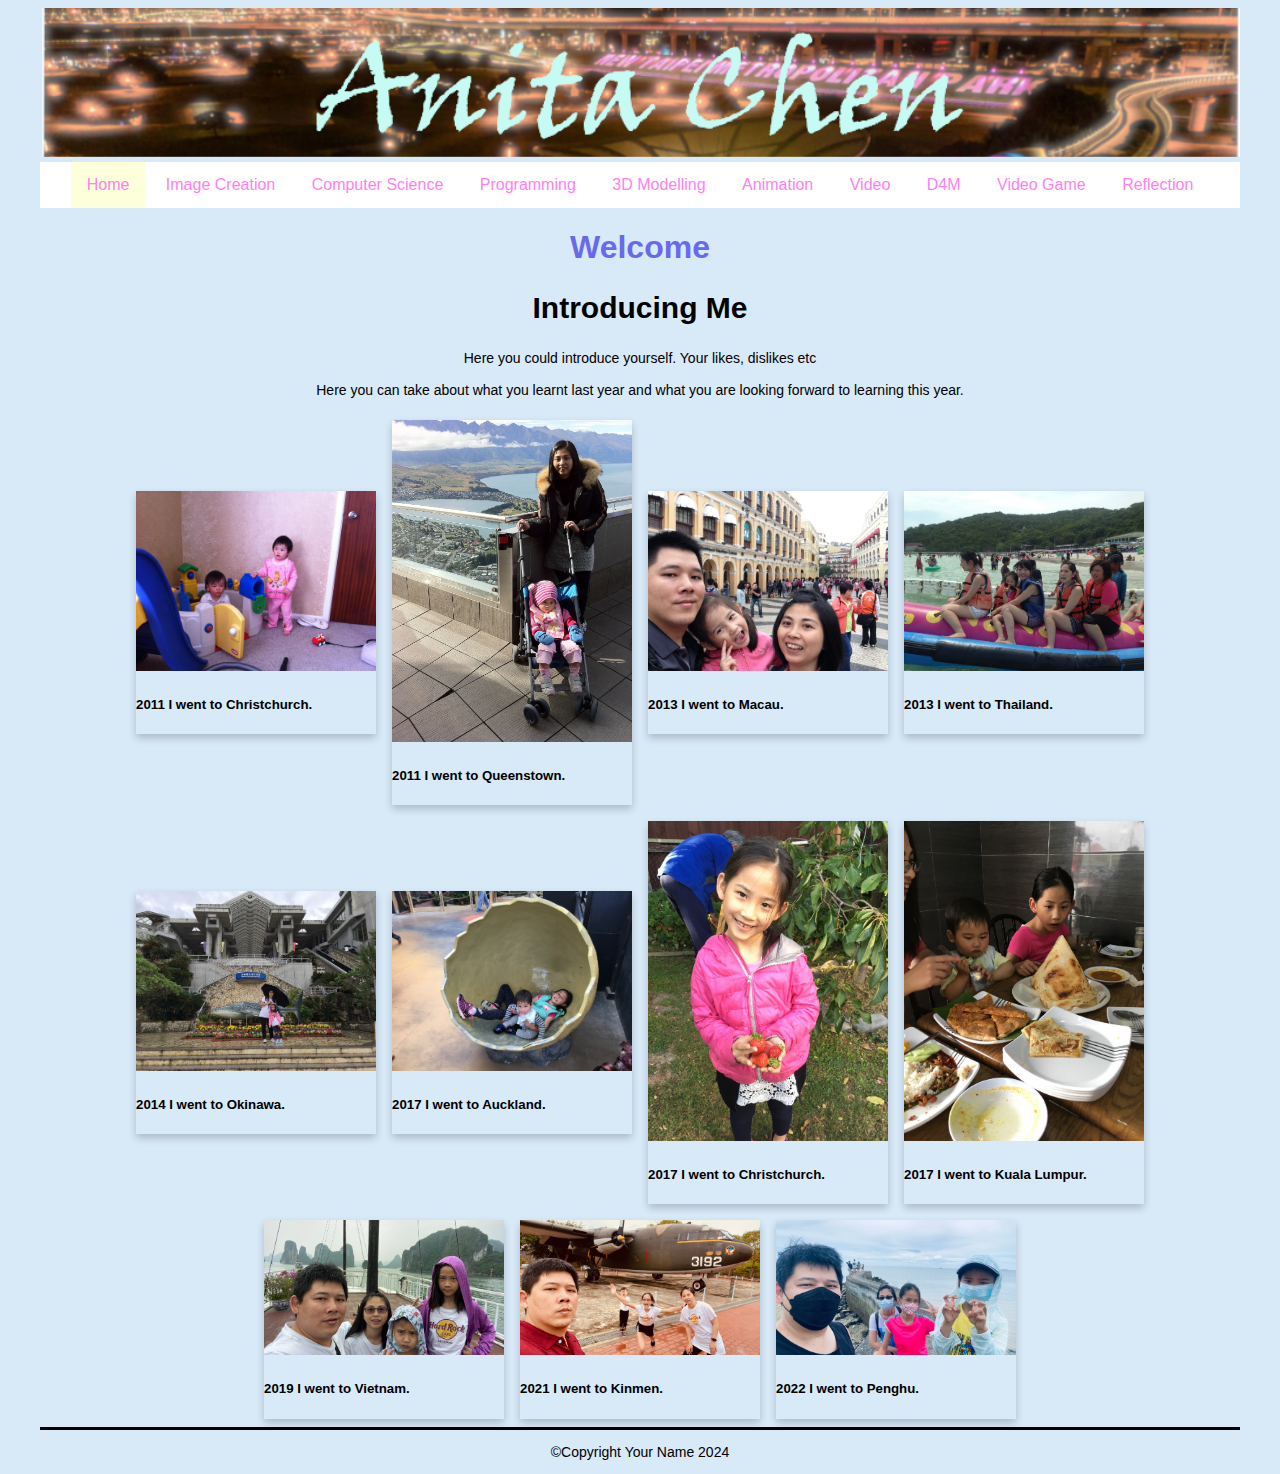
<file: index.html>
<!DOCTYPE html>
<html>
  <head>
    <meta charset="utf-8">
    <meta name="viewport" content="width=device-width">
    <title>Anita Chen-Home</title>
    <link href="css/style.css" rel="stylesheet" type="text/css" />
    <!-- The relates to the Google Font used in h1 -->
    <link href='https://fonts.googleapis.com/css?family=Caesar Dressing' rel='stylesheet'>
    <div class="header">
      <img src="images/anita chen.png">
    </div>
  </head>
  <div class="wrapper">
    <body>
      <!-- The Nav Bar goes here -->
      <nav>
        <ul>
          <li id='active'><a href="index.html">Home</a></li>
          <li><a href="imagecreation.html">Image Creation</a></li>
          <li><a href="computerscience.html">Computer Science</a></li>
          <li><a href="programming.html">Programming</a></li>
          <li><a href="3dmodelling.html">3D Modelling</a></li>
          <li><a href="animation.html">Animation</a></li>
          <li><a href="videoaudio.html">Video</a></li>
          <li><a href="designformanufacturing.html">D4M</a></li>
          <li><a href="videogame.html">Video Game</a></li>
          <li><a href="reflection.html">Reflection</a></li>
        </ul>
    </nav>
    <main>
      <!-- page heading- add name here! -->
      <h1>Welcome</h1>
      <h2>Introducing Me</h2>
      <!-- now the Information text box-->
      <div class=information>
        <p>
            Here you could introduce yourself. Your likes, dislikes etc <br><br>
            Here you can take about what you learnt last year and what you are looking forward to learning this year. 
        </p>  
      </div>   
        <!-- This is the container for all the images you want to add- it's a flexbox so add as many as you want -->
      <div class='container'>
        <!-- item 1 starts here-->
        <div class='item'>
          <img src="images/2011christchurch.JPG" alt="2011 I went to Christchurch.">  
          <h5>2011 I went to Christchurch.</h5>
        </div> 
        <!-- end of item 1 -->    
        <!-- item 2 starts here-->
        <div class='item'>
          <img src="images/2011queenstown.JPG" alt="2011 I went to Queenstown."> 
          <h5>2011 I went to Queenstown.</h5>
        </div> 
        <!-- end of item 2 -->    
        <!-- item 3 starts here-->
        <div class='item'>
          <img src="images/2013macau.JPG" alt="2013 I went to Macau.">
          <h5>2013 I went to Macau.</h5>
        </div>  
        <!-- end of item 3 -->
        <!-- item 4 starts here-->
        <div class='item'>
          <img src="images/2013thailand.JPG" alt="2013 I went to Thailand."> 
          <h5>2013 I went to Thailand.</h5>
        </div>  
        <!-- end of item 4 -->
        <!-- item 5 starts here-->
        <div class='item'>
          <img src="images/2014okinawa.JPG" alt="2014 I went to Okinawa."> 
          <h5>2014 I went to Okinawa.</h5>
        </div>  
        <!-- end of item 5 -->
        <!-- item 6 starts here-->
        <div class='item'>
          <img src="images/2017auckland.JPG" alt="2017 I went to Auckland.">  
          <h5>2017 I went to Auckland.</h5>
        </div> 
        <!-- end of item 6 -->    
        <!-- item 7 starts here-->
        <div class='item'>
          <img src="images/2017christchurch.JPG" alt="2017 I went to Christchurch.">  
          <h5>2017 I went to Christchurch.</h5>
        </div> 
        <!-- end of item 7 -->    
        <!-- item 8 starts here-->
        <div class='item'>
          <img src="images/2017kuala lumpur.JPG" alt="2017 I went to Kuala Lumpur.">  
          <h5>2017 I went to Kuala Lumpur.</h5>
        </div>  
        <!-- end of item 8 -->
        <!-- item 9 starts here-->
        <div class='item'>
          <img src="images/2019vietnam.JPG" alt="2019 I went to Vietnam.">  
          <h5>2019 I went to Vietnam.</h5>
        </div>  
        <!-- end of item 9 -->
        <!-- item 10 starts here-->
        <div class='item'>
          <img src="images/2021kinmen.JPG" alt="2021 I went to Kinmen.">  
          <h5>2021 I went to Kinmen.</h5>
        </div>  
        <!-- end of item 10 -->
        <!-- item 11 starts here-->
        <div class='item'>
          <img src="images/2022penghu.JPG" alt="2022 I went to Penghu.">   
          <h5>2022 I went to Penghu.</h5>
        </div>  
        <!-- end of item 11 -->
      </div>
    </main>  
    <footer>
      <p>&#169;Copyright Your Name 2024</p>
    </footer>
  </body>
</html>
</file>
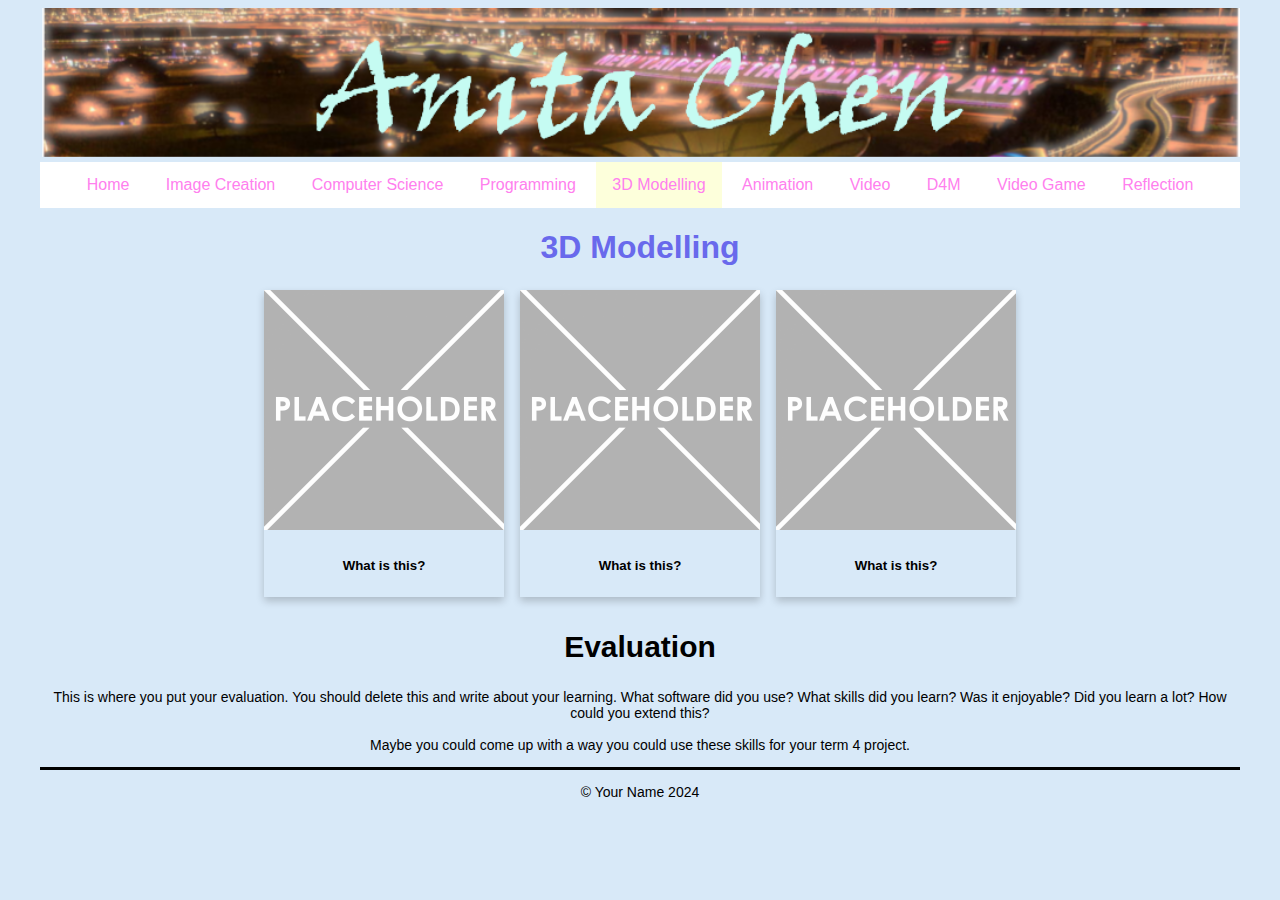
<file: 3dmodelling.html>
<!DOCTYPE html>
<html>
  <head>
    <meta charset="utf-8">
    <meta name="viewport" content="width=device-width">
    <title>Anita Chen-3D Modelling</title>
    <link href="css/style.css" rel="stylesheet" type="text/css" />
    <!-- The relates to the Google Font used in h1 -->
    <link href='https://fonts.googleapis.com/css?family=Caesar Dressing' rel='stylesheet'>
    <div class="header">
      <img src="images/anita chen.png">
    </div>
  </head>
  <div class="wrapper">
    <body>
      <!-- The Nav Bar goes here -->
      <nav>
        <ul>
          <li><a href="index.html">Home</a></li>
          <li><a href="imagecreation.html">Image Creation</a></li>
          <li><a href="computerscience.html">Computer Science</a></li>
          <li><a href="programming.html">Programming</a></li>
          <li id='active'><a href="3dmodelling.html">3D Modelling</a></li>
          <li><a href="animation.html">Animation</a></li>
          <li><a href="videoaudio.html">Video</a></li>
          <li><a href="designformanufacturing.html">D4M</a></li>
          <li><a href="videogame.html">Video Game</a></li>
          <li><a href="reflection.html">Reflection</a></li>
        </ul>
    </nav>
    <main>
      <!-- page heading- add name here! -->
      <h1>3D Modelling</h1>
        <!-- This is the container for all the images you want to add- it's a flexbox so add as many as you want -->
      <div class='container'>
        <!-- item 1 starts here-->
        <div class='item'>
          <img src="images/placeholder.png" alt="please replace me">
          <div class='item-info'>
            <!-- a brief explanation of what this picture is -->
            <h5>What is this?</h5>
          </div>       
        </div> 
        <!-- end of item 1 -->    
        <!-- item 2 starts here-->
        <div class='item'>
          <img src="images/placeholder.png" alt="please replace me">
          <div class='item-info'>
            <!-- a brief explanation of what this picture is -->
            <h5>What is this?</h5>
          </div>       
        </div> 
        <!-- end of item 2 -->    
        <!-- item 3 starts here-->
        <div class='item'>
          <img src="images/placeholder.png" alt="please replace me">
          <div class='item-info'>
            <!-- a brief explanation of what this picture is -->
            <h5>What is this?</h5>
          </div>       
        </div> 
        <!-- end of item 3 --> 
        <!-- now the Evaluation text box-->
        <div class=information>
          <h2>Evaluation</h2>
          <p>
            This is where you put your evaluation. You should delete this and write about your learning. What software did you use? What skills did you learn? Was it enjoyable? Did you learn a lot? How could you extend this? <br><br>
            Maybe you could come up with a way you could use these skills for your term 4 project. 
          </p>  
        </div>   
      </div>   
    </main>  
    <footer>
      <p>&#169; Your Name 2024</p>
    </footer>
  </body>
</html>
</file>
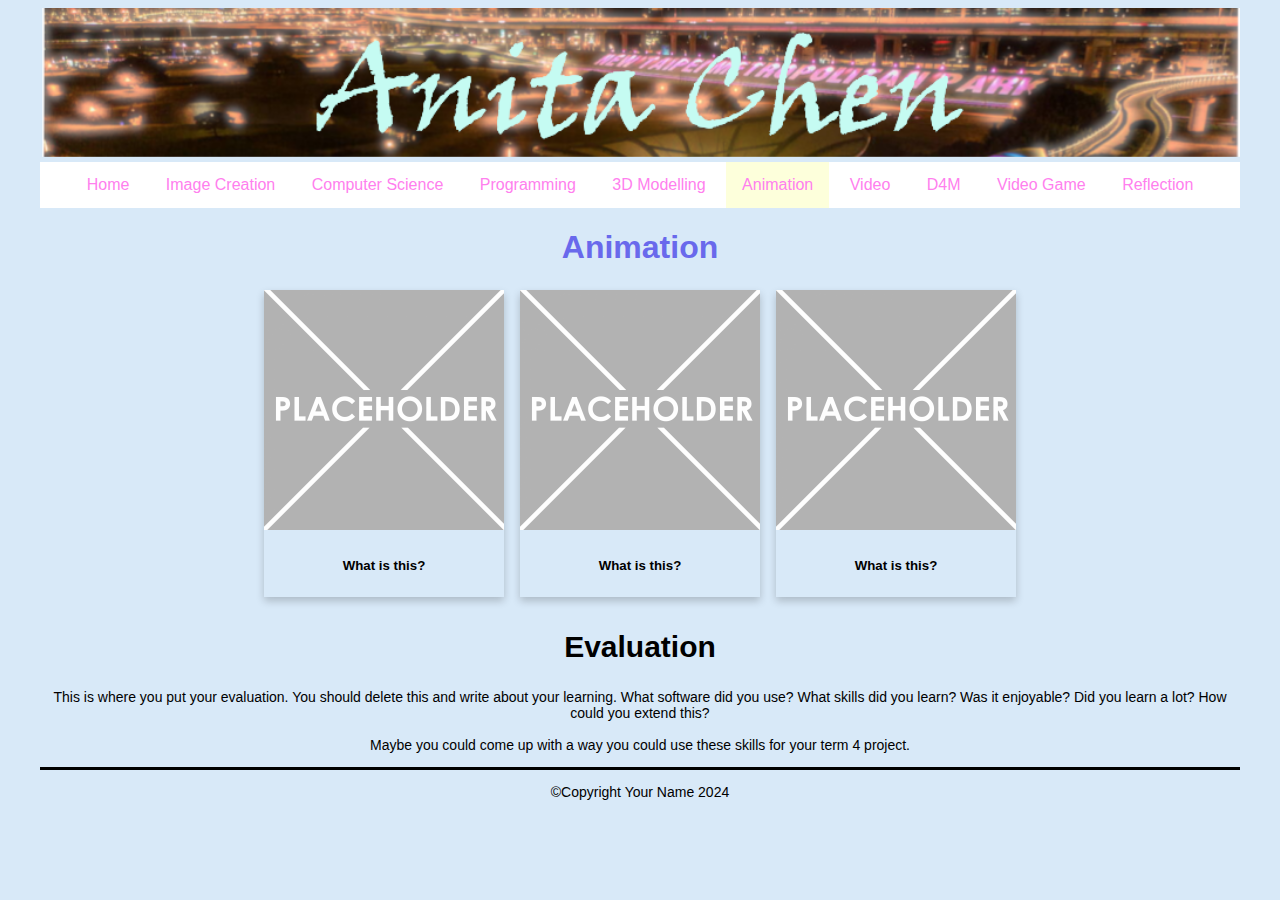
<file: animation.html>
<!DOCTYPE html>
<html>
  <head>
    <meta charset="utf-8">
    <meta name="viewport" content="width=device-width">
    <title>Home</title>
    <link href="css/style.css" rel="stylesheet" type="text/css" />
    <!-- The relates to the Google Font used in h1 -->
    <link href='https://fonts.googleapis.com/css?family=Caesar Dressing' rel='stylesheet'>
    <div class="header">
      <img src="images/anita chen.png">
    </div>
  </head>
  <div class="wrapper">
    <body>
      <!-- The Nav Bar goes here -->
      <nav>
        <ul>
          <li><a href="index.html">Home</a></li>
          <li><a href="imagecreation.html">Image Creation</a></li>
          <li><a href="computerscience.html">Computer Science</a></li>
          <li><a href="programming.html">Programming</a></li>
          <li><a href="3dmodelling.html">3D Modelling</a></li>
          <li id='active'><a href="animation.html">Animation</a></li>
          <li><a href="videoaudio.html">Video</a></li>
          <li><a href="designformanufacturing.html">D4M</a></li>
          <li><a href="videogame.html">Video Game</a></li>
          <li><a href="reflection.html">Reflection</a></li>
        </ul>
    </nav>
    <main>
      <!-- page heading- add name here! -->
      <h1>Animation</h1>
        <!-- This is the container for all the images you want to add- it's a flexbox so add as many as you want -->
      <div class='container'>
        <!-- item 1 starts here-->
        <div class='item'>
          <img src="images/placeholder.png" alt="please replace me">
          <div class='item-info'>
            <!-- a brief explanation of what this picture is -->
            <h5>What is this?</h5>
          </div>       
        </div> 
        <!-- end of item 1 -->    
        <!-- item 2 starts here-->
        <div class='item'>
          <img src="images/placeholder.png" alt="please replace me">
          <div class='item-info'>
            <!-- a brief explanation of what this picture is -->
            <h5>What is this?</h5>
          </div>       
        </div> 
        <!-- end of item 2 -->    
        <!-- item 3 starts here-->
        <div class='item'>
          <img src="images/placeholder.png" alt="please replace me">
          <div class='item-info'>
            <!-- a brief explanation of what this picture is -->
            <h5>What is this?</h5>
          </div>       
        </div> 
        <!-- end of item 3 --> 
        <!-- now the Evaluation text box-->
        <div class=information>
          <h2>Evaluation</h2>
          <p>
            This is where you put your evaluation. You should delete this and write about your learning. What software did you use? What skills did you learn? Was it enjoyable? Did you learn a lot? How could you extend this? <br><br>
            Maybe you could come up with a way you could use these skills for your term 4 project. 
          </p>  
        </div>   
      </div>   
    </main>  
    <footer>
      <p>&#169;Copyright Your Name 2024</p>
    </footer>
  </body>
</html>
</file>
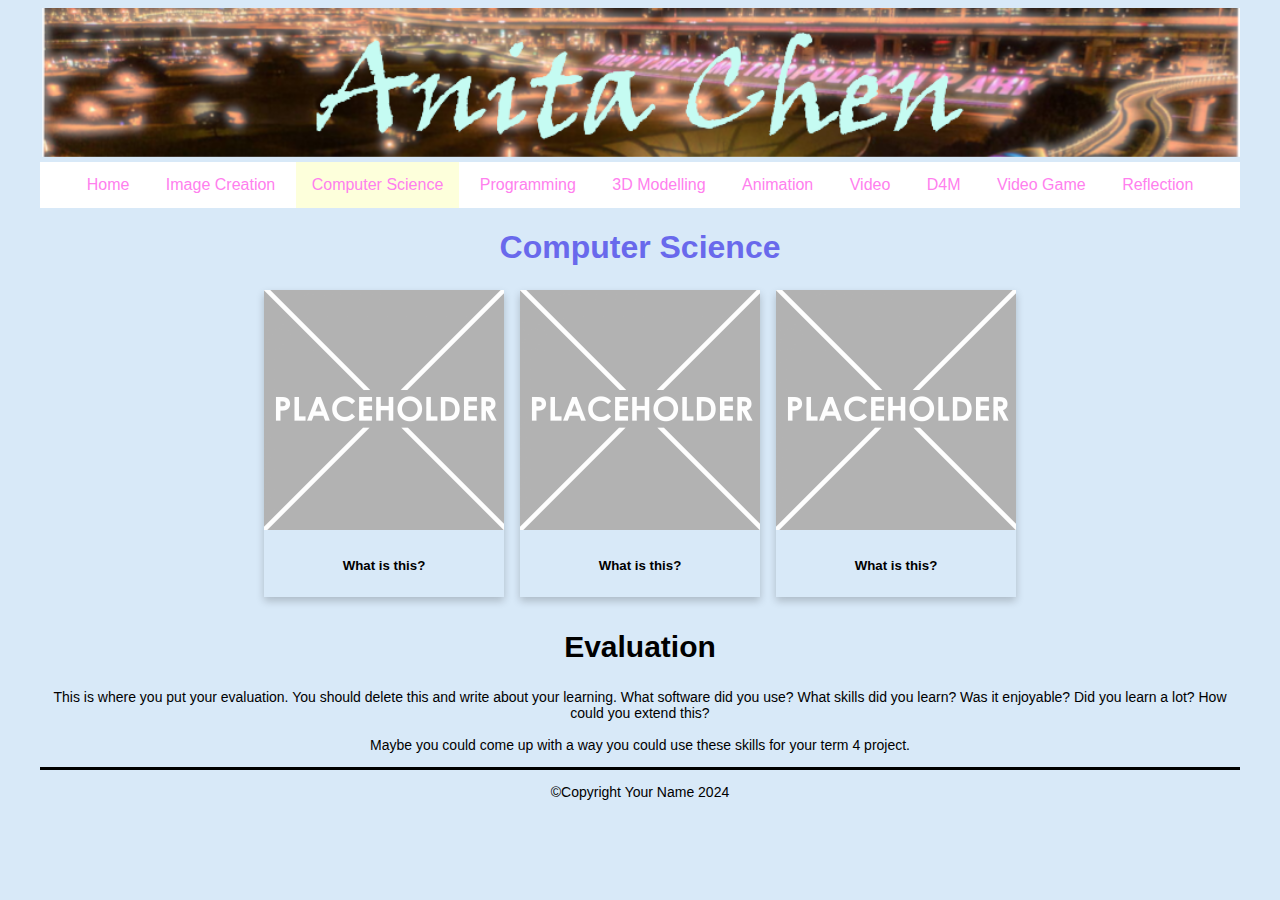
<file: computerscience.html>
<!DOCTYPE html>
<html>
  <head>
    <meta charset="utf-8">
    <meta name="viewport" content="width=device-width">
    <title>Home</title>
    <link href="css/style.css" rel="stylesheet" type="text/css" />
    <!-- The relates to the Google Font used in h1 -->
    <link href='https://fonts.googleapis.com/css?family=Caesar Dressing' rel='stylesheet'>
    <div class="header">
      <img src="images/anita chen.png">
    </div>
  </head>
  <div class="wrapper">
    <body>
      <!-- The Nav Bar goes here -->
      <nav>
        <ul>
          <li><a href="index.html">Home</a></li>
          <li><a href="imagecreation.html">Image Creation</a></li>
          <li id='active'><a href="computerscience.html">Computer Science</a></li>
          <li><a href="programming.html">Programming</a></li>
          <li><a href="3dmodelling.html">3D Modelling</a></li>
          <li><a href="animation.html">Animation</a></li>
          <li><a href="videoaudio.html">Video</a></li>
          <li><a href="designformanufacturing.html">D4M</a></li>
          <li><a href="videogame.html">Video Game</a></li>
          <li><a href="reflection.html">Reflection</a></li>
        </ul>
    </nav>
    <main>
      <!-- page heading- add name here! -->
      <h1>Computer Science</h1>
        <!-- This is the container for all the images you want to add- it's a flexbox so add as many as you want -->
      <div class='container'>
        <!-- item 1 starts here-->
        <div class='item'>
          <img src="images/placeholder.png" alt="please replace me">
          <div class='item-info'>
            <!-- a brief explanation of what this picture is -->
            <h5>What is this?</h5>
          </div>       
        </div> 
        <!-- end of item 1 -->    
        <!-- item 2 starts here-->
        <div class='item'>
          <img src="images/placeholder.png" alt="please replace me">
          <div class='item-info'>
            <!-- a brief explanation of what this picture is -->
            <h5>What is this?</h5>
          </div>       
        </div> 
        <!-- end of item 2 -->    
        <!-- item 3 starts here-->
        <div class='item'>
          <img src="images/placeholder.png" alt="please replace me">
          <div class='item-info'>
            <!-- a brief explanation of what this picture is -->
            <h5>What is this?</h5>
          </div>       
        </div> 
        <!-- end of item 3 --> 
        <!-- now the Evaluation text box-->
        <div class=information>
          <h2>Evaluation</h2>
          <p>
            This is where you put your evaluation. You should delete this and write about your learning. What software did you use? What skills did you learn? Was it enjoyable? Did you learn a lot? How could you extend this? <br><br>
            Maybe you could come up with a way you could use these skills for your term 4 project. 
          </p>  
        </div>   
      </div>   
    </main>  
    <footer>
      <p>&#169;Copyright Your Name 2024</p>
    </footer>
  </body>
</html>
</file>
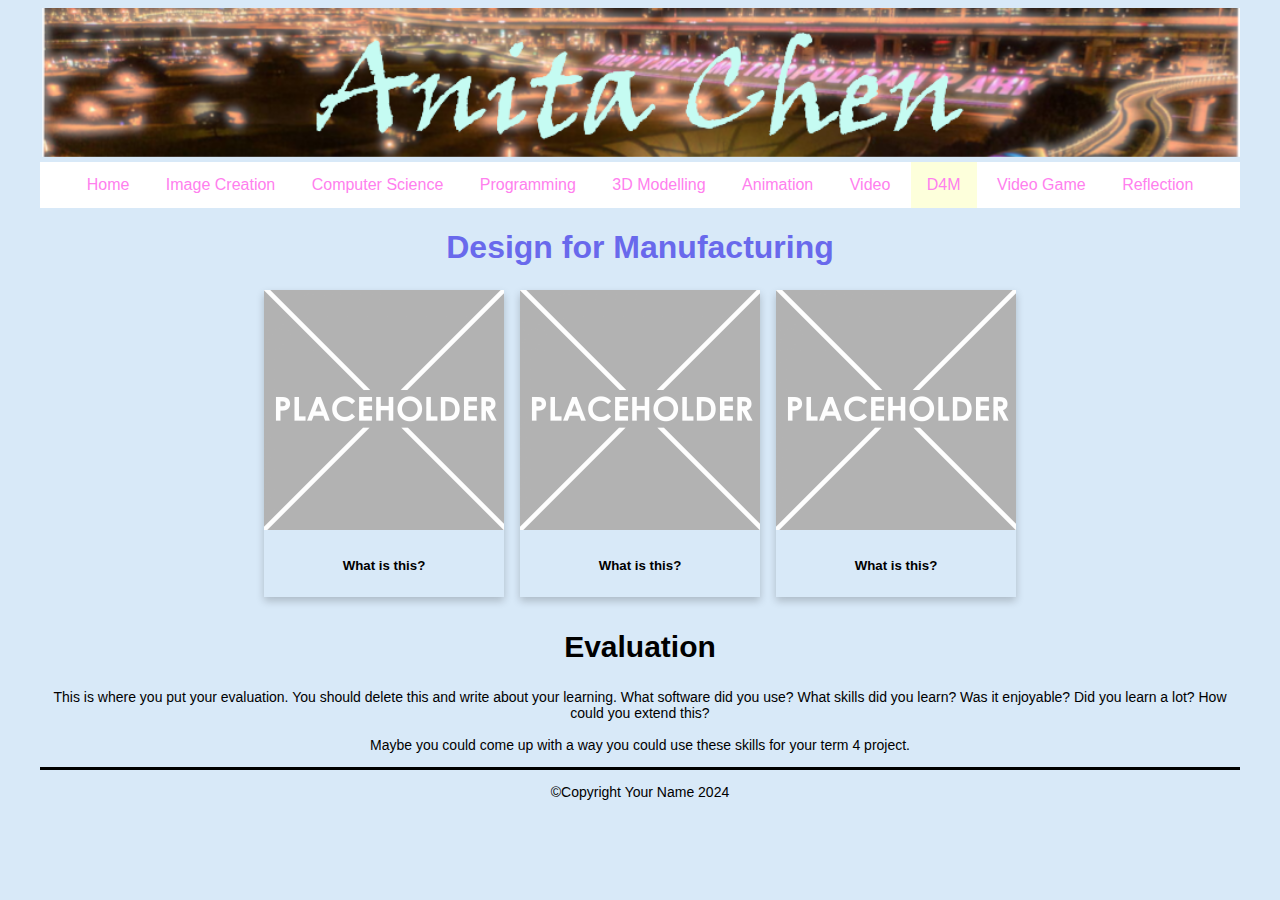
<file: designformanufacturing.html>
<!DOCTYPE html>
<html>
  <head>
    <meta charset="utf-8">
    <meta name="viewport" content="width=device-width">
    <title>Home</title>
    <link href="css/style.css" rel="stylesheet" type="text/css" />
    <!-- The relates to the Google Font used in h1 -->
    <link href='https://fonts.googleapis.com/css?family=Caesar Dressing' rel='stylesheet'>
    <div class="header">
      <img src="images/anita chen.png">
    </div>
  </head>
  <div class="wrapper">
    <body>
      <!-- The Nav Bar goes here -->
      <nav>
        <ul>
          <li><a href="index.html">Home</a></li>
          <li><a href="imagecreation.html">Image Creation</a></li>
          <li><a href="computerscience.html">Computer Science</a></li>
          <li><a href="programming.html">Programming</a></li>
          <li><a href="3dmodelling.html">3D Modelling</a></li>
          <li><a href="animation.html">Animation</a></li>
          <li><a href="videoaudio.html">Video</a></li>
          <li id='active'><a href="designformanufacturing.html">D4M</a></li>
          <li><a href="videogame.html">Video Game</a></li>
          <li><a href="reflection.html">Reflection</a></li>
        </ul>
    </nav>
    <main>
      <!-- page heading- add name here! -->
      <h1>Design for Manufacturing</h1>
        <!-- This is the container for all the images you want to add- it's a flexbox so add as many as you want -->
      <div class='container'>
        <!-- item 1 starts here-->
        <div class='item'>
          <img src="images/placeholder.png" alt="please replace me">
          <div class='item-info'>
            <!-- a brief explanation of what this picture is -->
            <h5>What is this?</h5>
          </div>       
        </div> 
        <!-- end of item 1 -->    
        <!-- item 2 starts here-->
        <div class='item'>
          <img src="images/placeholder.png" alt="please replace me">
          <div class='item-info'>
            <!-- a brief explanation of what this picture is -->
            <h5>What is this?</h5>
          </div>       
        </div> 
        <!-- end of item 2 -->    
        <!-- item 3 starts here-->
        <div class='item'>
          <img src="images/placeholder.png" alt="please replace me">
          <div class='item-info'>
            <!-- a brief explanation of what this picture is -->
            <h5>What is this?</h5>
          </div>       
        </div> 
        <!-- end of item 3 --> 
        <!-- now the Evaluation text box-->
        <div class=information>
          <h2>Evaluation</h2>
          <p>
            This is where you put your evaluation. You should delete this and write about your learning. What software did you use? What skills did you learn? Was it enjoyable? Did you learn a lot? How could you extend this? <br><br>
            Maybe you could come up with a way you could use these skills for your term 4 project. 
          </p>  
        </div>   
      </div>   
    </main>  
    <footer>
      <p>&#169;Copyright Your Name 2024</p>
    </footer>
  </body>
</html>
</file>
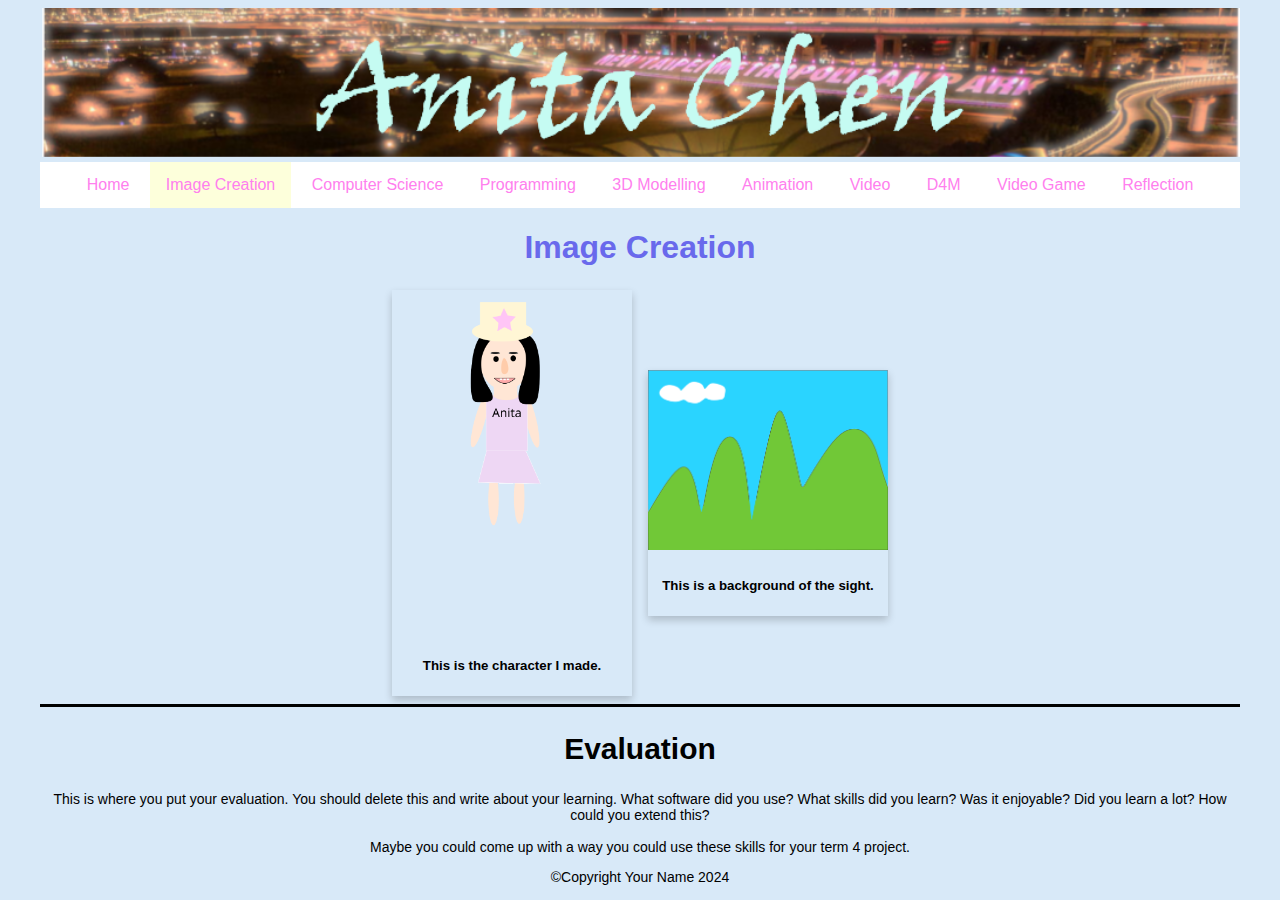
<file: imagecreation.html>
<!DOCTYPE html>
<html>

<head>
  <meta charset="utf-8">
  <meta name="viewport" content="width=device-width">
  <title>Anita Chen-Image Creation</title>
  <link href="css/style.css" rel="stylesheet" type="text/css" />
  <!-- The relates to the Google Font used in h1 -->
  <link href='https://fonts.googleapis.com/css?family=Caesar Dressing' rel='stylesheet'>
  <div class="header">
    <img src="images/anita chen.png">
  </div>
</head>
<div class="wrapper">

  <body>
    <!-- The Nav Bar goes here -->
    <nav>
      <ul>
        <li><a href="index.html">Home</a></li>
        <li id='active'><a href="imagecreation.html">Image Creation</a></li>
        <li><a href="computerscience.html">Computer Science</a></li>
        <li><a href="programming.html">Programming</a></li>
        <li><a href="3dmodelling.html">3D Modelling</a></li>
        <li><a href="animation.html">Animation</a></li>
        <li><a href="videoaudio.html">Video</a></li>
        <li><a href="designformanufacturing.html">D4M</a></li>
        <li><a href="videogame.html">Video Game</a></li>
        <li><a href="reflection.html">Reflection</a></li>
      </ul>
    </nav>
    <main>
      <!-- page heading- add name here! -->
      <h1>Image Creation</h1>
      <!-- This is the container for all the images you want to add- it's a flexbox so add as many as you want -->
      <div class='container'>
        <!-- item 1 starts here-->
        <div class='item'>
          <img src="images/Character Creation.png" alt="please replace me">
          <div class='item-info'>
            <!-- a brief explanation of what this picture is -->
            <h5>This is the character I made.</h5>
          </div>
        </div>
        <!-- end of item 1 -->
        <!-- item 2 starts here-->
        <div class='item'>
          <img src="images/Background Creation.png" alt="please replace me">
          <div class='item-info'>
            <!-- a brief explanation of what this picture is -->
            <h5>This is a background of the sight.</h5>
          </div>
        </div>
        <!-- end of item 2 -->
          </div>
        </div>
        <!-- end of item 3 -->
        <!-- now the Evaluation text box-->
        <div class=information>
          <h2>Evaluation</h2>
          <p>
            This is where you put your evaluation. You should delete this and write about your learning. What software
            did you use? What skills did you learn? Was it enjoyable? Did you learn a lot? How could you extend this?
            <br><br>
            Maybe you could come up with a way you could use these skills for your term 4 project.
          </p>
        </div>
      </div>
    </main>
    <footer>
      <p>&#169;Copyright Your Name 2024</p>
    </footer>
  </body>

</html>
</file>
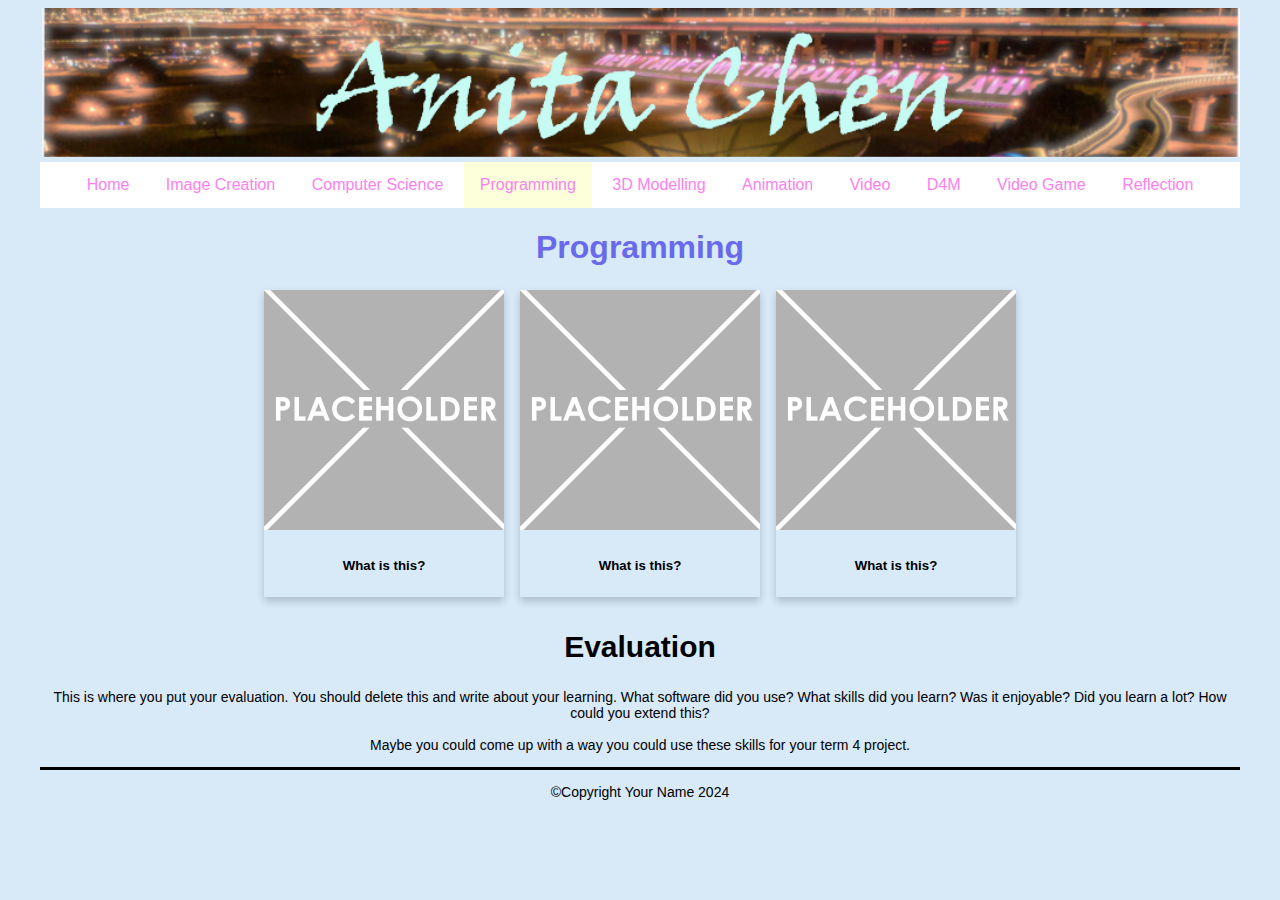
<file: programming.html>
<!DOCTYPE html>
<html>
  <head>
    <meta charset="utf-8">
    <meta name="viewport" content="width=device-width">
    <title>Home</title>
    <link href="css/style.css" rel="stylesheet" type="text/css" />
    <!-- The relates to the Google Font used in h1 -->
    <link href='https://fonts.googleapis.com/css?family=Caesar Dressing' rel='stylesheet'>
    <div class="header">
      <img src="images/anita chen.png">
    </div>
  </head>
  <div class="wrapper">
    <body>
      <!-- The Nav Bar goes here -->
      <nav>
        <ul>
          <li><a href="index.html">Home</a></li>
          <li><a href="imagecreation.html">Image Creation</a></li>
          <li><a href="computerscience.html">Computer Science</a></li>
          <li id='active'><a href="programming.html">Programming</a></li>
          <li><a href="3dmodelling.html">3D Modelling</a></li>
          <li><a href="animation.html">Animation</a></li>
          <li><a href="videoaudio.html">Video</a></li>
          <li><a href="designformanufacturing.html">D4M</a></li>
          <li><a href="videogame.html">Video Game</a></li>
          <li><a href="reflection.html">Reflection</a></li>
        </ul>
    </nav>
    <main>
      <!-- page heading- add name here! -->
      <h1>Programming</h1>
        <!-- This is the container for all the images you want to add- it's a flexbox so add as many as you want -->
      <div class='container'>
        <!-- item 1 starts here-->
        <div class='item'>
          <img src="images/placeholder.png" alt="please replace me">
          <div class='item-info'>
            <!-- a brief explanation of what this picture is -->
            <h5>What is this?</h5>
          </div>       
        </div> 
        <!-- end of item 1 -->    
        <!-- item 2 starts here-->
        <div class='item'>
          <img src="images/placeholder.png" alt="please replace me">
          <div class='item-info'>
            <!-- a brief explanation of what this picture is -->
            <h5>What is this?</h5>
          </div>       
        </div> 
        <!-- end of item 2 -->    
        <!-- item 3 starts here-->
        <div class='item'>
          <img src="images/placeholder.png" alt="please replace me">
          <div class='item-info'>
            <!-- a brief explanation of what this picture is -->
            <h5>What is this?</h5>
          </div>       
        </div> 
        <!-- end of item 3 --> 
        <!-- now the Evaluation text box-->
        <div class=information>
          <h2>Evaluation</h2>
          <p>
            This is where you put your evaluation. You should delete this and write about your learning. What software did you use? What skills did you learn? Was it enjoyable? Did you learn a lot? How could you extend this? <br><br>
            Maybe you could come up with a way you could use these skills for your term 4 project. 
          </p>  
        </div>   
      </div>   
    </main>  
    <footer>
      <p>&#169;Copyright Your Name 2024</p>
    </footer>
  </body>
</html>
</file>
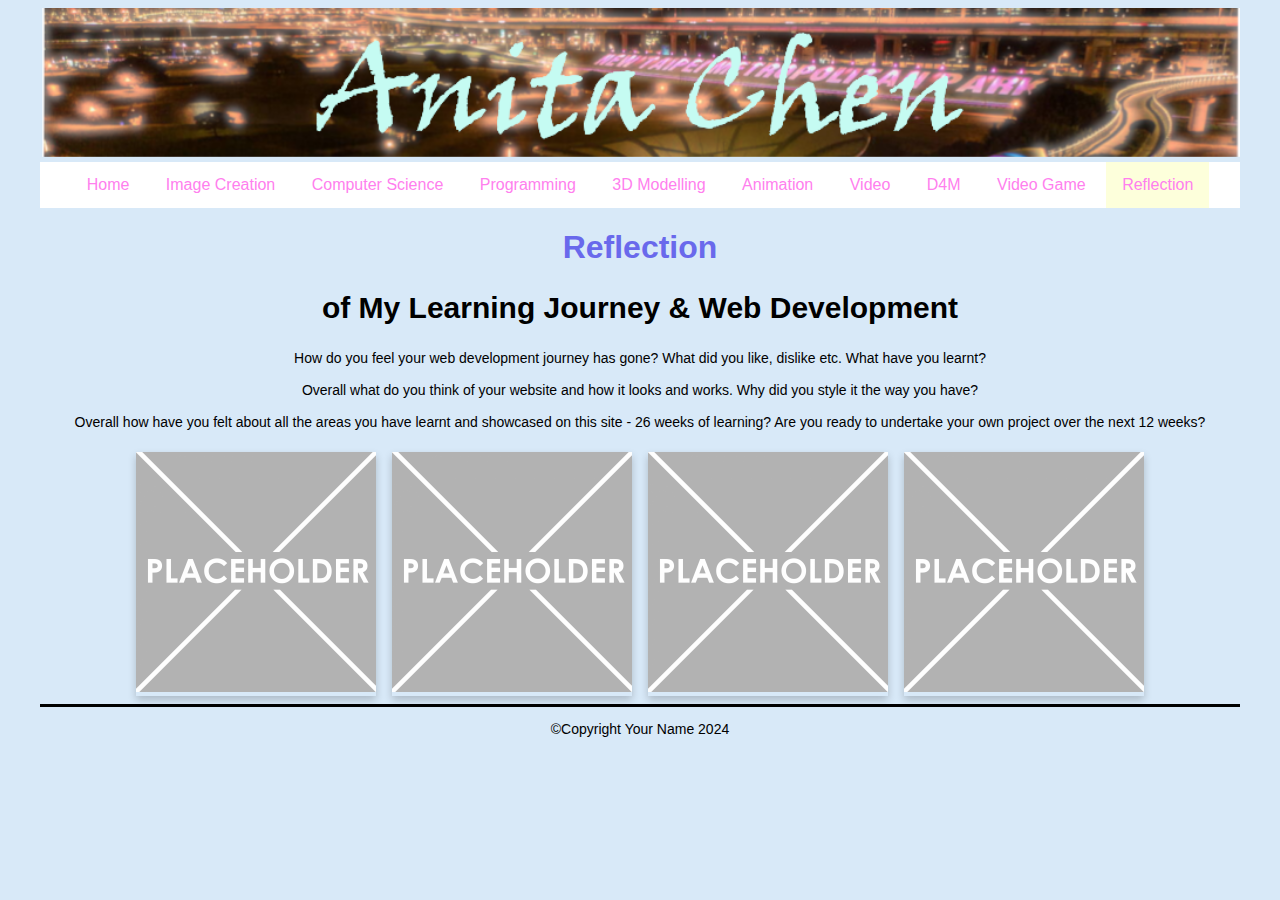
<file: reflection.html>
<!DOCTYPE html>
<html>
  <head>
    <meta charset="utf-8">
    <meta name="viewport" content="width=device-width">
    <title>Home</title>
    <link href="css/style.css" rel="stylesheet" type="text/css" />
    <!-- The relates to the Google Font used in h1 -->
    <link href='https://fonts.googleapis.com/css?family=Caesar Dressing' rel='stylesheet'>
    <div class="header">
      <img src="images/anita chen.png">
    </div>
  </head>
  <div class="wrapper">
    <body>
      <!-- The Nav Bar goes here -->
      <nav>
        <ul>
          <li><a href="index.html">Home</a></li>
          <li><a href="imagecreation.html">Image Creation</a></li>
          <li><a href="computerscience.html">Computer Science</a></li>
          <li><a href="programming.html">Programming</a></li>
          <li><a href="3dmodelling.html">3D Modelling</a></li>
          <li><a href="animation.html">Animation</a></li>
          <li><a href="videoaudio.html">Video</a></li>
          <li><a href="designformanufacturing.html">D4M</a></li>
          <li><a href="videogame.html">Video Game</a></li>
          <li id='active'><a href="reflection.html">Reflection</a></li>
        </ul>
    </nav>
    <main>
      <!-- page heading- add name here! -->
      <h1>Reflection</h1>
      <h2>of My Learning Journey & Web Development</h2>
      <!-- now the Information text box-->
      <div class=information>
        <p>
            How do you feel your web development journey has gone? What did you like, dislike etc. What have you learnt? <br><br>
            Overall what do you think of your website and how it looks and works. Why did you style it the way you have? <br><br>
          Overall how have you felt about all the areas you have learnt and showcased on this site - 26 weeks of learning? Are you ready to undertake your own project over the next 12 weeks? 
        </p>  
      </div>   
        <!-- This is the container for all the images you want to add- it's a flexbox so add as many as you want -->
      <div class='container'>
        <!-- item 1 starts here-->
        <div class='item'>
          <img src="images/placeholder.png" alt="please replace me">       
        </div> 
        <!-- end of item 1 -->    
        <!-- item 2 starts here-->
        <div class='item'>
          <img src="images/placeholder.png" alt="please replace me">      
        </div> 
        <!-- end of item 2 -->    
        <!-- item 3 starts here-->
        <div class='item'>
          <img src="images/placeholder.png" alt="please replace me">      
        </div>  
        <!-- end of item 3 -->
        <!-- item 4 starts here-->
        <div class='item'>
          <img src="images/placeholder.png" alt="please replace me">      
        </div>  
        <!-- end of item 4 -->
      </div>
    </main>  
    <footer>
      <p>&#169;Copyright Your Name 2024</p>
    </footer>
  </body>
</html>
</file>
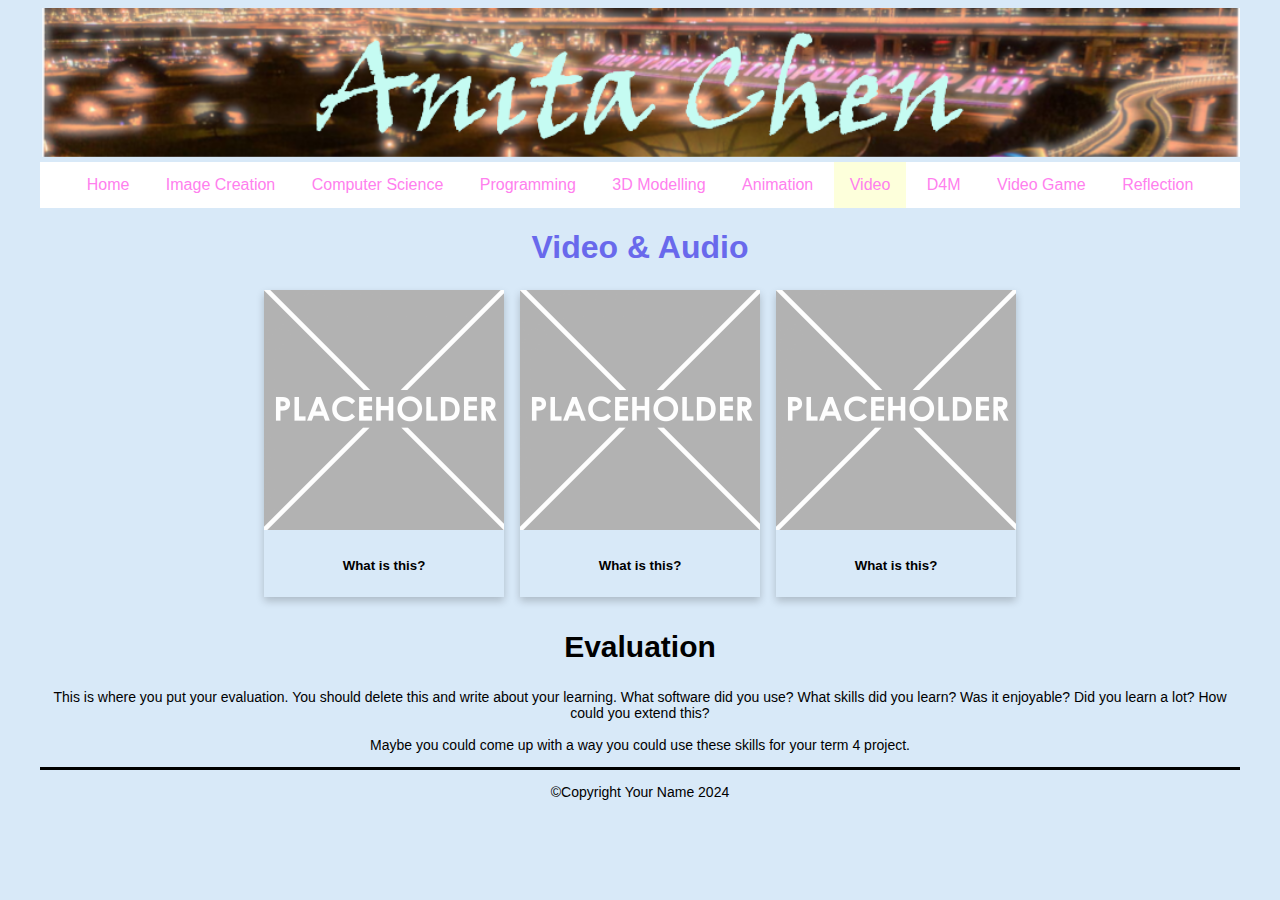
<file: videoaudio.html>
<!DOCTYPE html>
<html>
  <head>
    <meta charset="utf-8">
    <meta name="viewport" content="width=device-width">
    <title>Home</title>
    <link href="css/style.css" rel="stylesheet" type="text/css" />
    <!-- The relates to the Google Font used in h1 -->
    <link href='https://fonts.googleapis.com/css?family=Caesar Dressing' rel='stylesheet'>
    <div class="header">
      <img src="images/anita chen.png">
    </div>
  </head>
  <div class="wrapper">
    <body>
      <!-- The Nav Bar goes here -->
      <nav>
        <ul>
          <li><a href="index.html">Home</a></li>
          <li><a href="imagecreation.html">Image Creation</a></li>
          <li><a href="computerscience.html">Computer Science</a></li>
          <li><a href="programming.html">Programming</a></li>
          <li><a href="3dmodelling.html">3D Modelling</a></li>
          <li><a href="animation.html">Animation</a></li>
          <li id='active'><a href="videoaudio.html">Video</a></li>
          <li><a href="designformanufacturing.html">D4M</a></li>
          <li><a href="videogame.html">Video Game</a></li>
          <li><a href="reflection.html">Reflection</a></li>
        </ul>
    </nav>
    <main>
      <!-- page heading- add name here! -->
      <h1>Video & Audio</h1>
        <!-- This is the container for all the images you want to add- it's a flexbox so add as many as you want -->
      <div class='container'>
        <!-- item 1 starts here-->
        <div class='item'>
          <img src="images/placeholder.png" alt="please replace me">
          <div class='item-info'>
            <!-- a brief explanation of what this picture is -->
            <h5>What is this?</h5>
          </div>       
        </div> 
        <!-- end of item 1 -->    
        <!-- item 2 starts here-->
        <div class='item'>
          <img src="images/placeholder.png" alt="please replace me">
          <div class='item-info'>
            <!-- a brief explanation of what this picture is -->
            <h5>What is this?</h5>
          </div>       
        </div> 
        <!-- end of item 2 -->    
        <!-- item 3 starts here-->
        <div class='item'>
          <img src="images/placeholder.png" alt="please replace me">
          <div class='item-info'>
            <!-- a brief explanation of what this picture is -->
            <h5>What is this?</h5>
          </div>       
        </div> 
        <!-- end of item 3 --> 
        <!-- now the Evaluation text box-->
        <div class=information>
          <h2>Evaluation</h2>
          <p>
            This is where you put your evaluation. You should delete this and write about your learning. What software did you use? What skills did you learn? Was it enjoyable? Did you learn a lot? How could you extend this? <br><br>
            Maybe you could come up with a way you could use these skills for your term 4 project. 
          </p>  
        </div>   
      </div>   
    </main>  
    <footer>
      <p>&#169;Copyright Your Name 2024</p>
    </footer>
  </body>
</html>
</file>
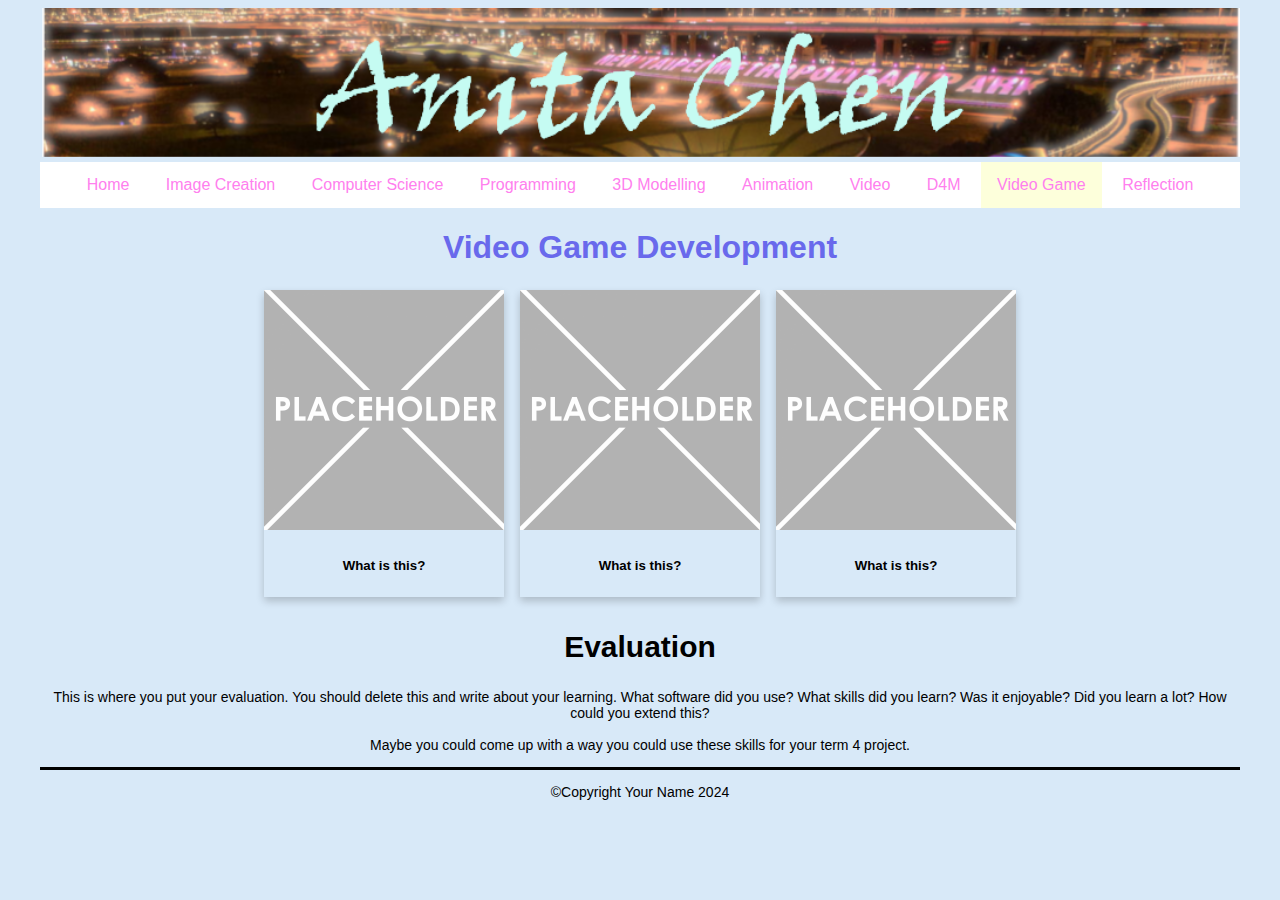
<file: videogame.html>
<!DOCTYPE html>
<html>
  <head>
    <meta charset="utf-8">
    <meta name="viewport" content="width=device-width">
    <title>Home</title>
    <link href="css/style.css" rel="stylesheet" type="text/css" />
    <!-- The relates to the Google Font used in h1 -->
    <link href='https://fonts.googleapis.com/css?family=Caesar Dressing' rel='stylesheet'>
    <div class="header">
      <img src="images/anita chen.png">
    </div>
  </head>
  <div class="wrapper">
    <body>
      <!-- The Nav Bar goes here -->
      <nav>
        <ul>
          <li><a href="index.html">Home</a></li>
          <li><a href="imagecreation.html">Image Creation</a></li>
          <li><a href="computerscience.html">Computer Science</a></li>
          <li><a href="programming.html">Programming</a></li>
          <li><a href="3dmodelling.html">3D Modelling</a></li>
          <li><a href="animation.html">Animation</a></li>
          <li><a href="videoaudio.html">Video</a></li>
          <li><a href="designformanufacturing.html">D4M</a></li>
          <li id='active'><a href="videogame.html">Video Game</a></li>
          <li><a href="reflection.html">Reflection</a></li>
        </ul>
    </nav>
    <main>
      <!-- page heading- add name here! -->
      <h1>Video Game Development</h1>
        <!-- This is the container for all the images you want to add- it's a flexbox so add as many as you want -->
      <div class='container'>
        <!-- item 1 starts here-->
        <div class='item'>
          <img src="images/placeholder.png" alt="please replace me">
          <div class='item-info'>
            <!-- a brief explanation of what this picture is -->
            <h5>What is this?</h5>
          </div>       
        </div> 
        <!-- end of item 1 -->    
        <!-- item 2 starts here-->
        <div class='item'>
          <img src="images/placeholder.png" alt="please replace me">
          <div class='item-info'>
            <!-- a brief explanation of what this picture is -->
            <h5>What is this?</h5>
          </div>       
        </div> 
        <!-- end of item 2 -->    
        <!-- item 3 starts here-->
        <div class='item'>
          <img src="images/placeholder.png" alt="please replace me">
          <div class='item-info'>
            <!-- a brief explanation of what this picture is -->
            <h5>What is this?</h5>
          </div>       
        </div> 
        <!-- end of item 3 --> 
        <!-- now the Evaluation text box-->
        <div class=information>
          <h2>Evaluation</h2>
          <p>
            This is where you put your evaluation. You should delete this and write about your learning. What software did you use? What skills did you learn? Was it enjoyable? Did you learn a lot? How could you extend this? <br><br>
            Maybe you could come up with a way you could use these skills for your term 4 project. 
          </p>  
        </div>   
      </div>   
    </main>  
    <footer>
      <p>&#169;Copyright Your Name 2024</p>
    </footer>
  </body>
</html>
</file>
<file: css/style.css>
/* global styling*/
html{
  font-family: Arial, Helvetica, sans-serif;
  margin: 0rem 2rem;
  background-color: #d8e9f8;
}

/* Banner image*/
.header {
  width: 100%;
  background-size: cover;
}

.header img {
  width: 100%;
}

/*the navbar styling goes here*/
/* nav bar */
nav ul{
  list-style-type: none;
  margin: 0;
  padding: 0;
  overflow: hidden;
  background-color: #ffffff;
  top: 0;
  width: 100%;
  text-align: center;
}

/* how the list of pages sits */
nav ul li{
  display: inline-block;
  font-size: 1rem;
}

/* the nav text */
nav li a{
  display: block;
  color: #ff80ee;
  text-align: center;
  padding: 14px 16px;
  text-decoration: none;
}

nav li:hover{
  background-color: #f7e4d4;
}

nav #active{
  background-color: #fdffdb;
}

/* Styling for the main section*/
/* This is the line between the main section and footer */
main{
  border-bottom: 3px solid;
  color: black;
}

/* H1 uses a google font. Check out https://www.w3schools.com/howto/howto_google_fonts.asp to change - also see line 9 in your html page*/
h1 {
  color: #6969ec;
  font-family: 'Lucida console'';
  font-size: 60px;
  text-align: center;
  margin-bottom: 1rem;
}

h2 {
  color: black;
  font-size: 30px;
  text-align: center;
}

p {
  color: black;
  font-size: 14px;
  text-align: center;
}

/* Styling for the image container and the items inside it */
.container{
  display: flex; 
  flex-wrap: wrap; 
  align-items: center; 
  justify-content: center; 
}

/*Items for all the screenshots and pictures of your stuff*/
.item{
  box-shadow: 0 4px 8px 0 rgba(0,0,0,0.2);
  width: 20%;
  min-width: 8rem;
  margin: 0.5rem;
}
 .item-info{
   padding: 0.1rem;
   text-align: center;
 }

.item img{
  width: 100%;
}
</file>
